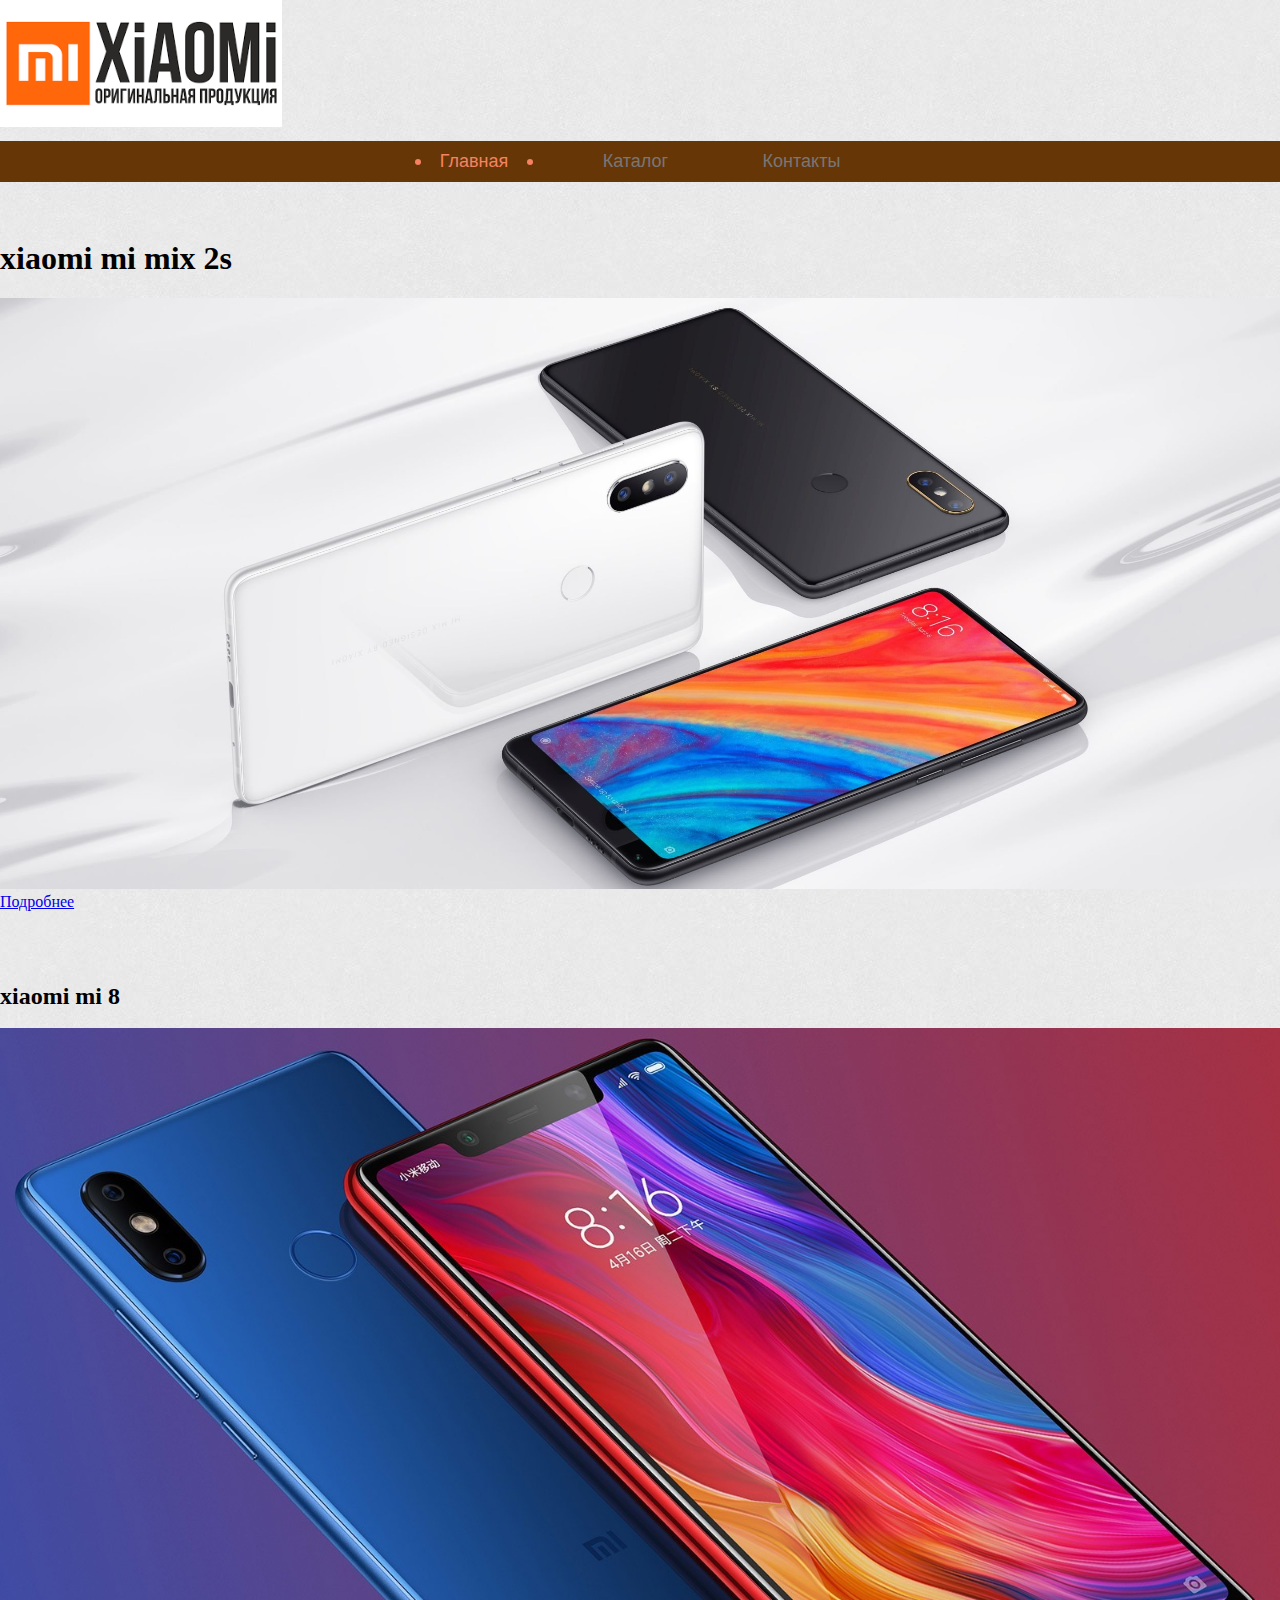
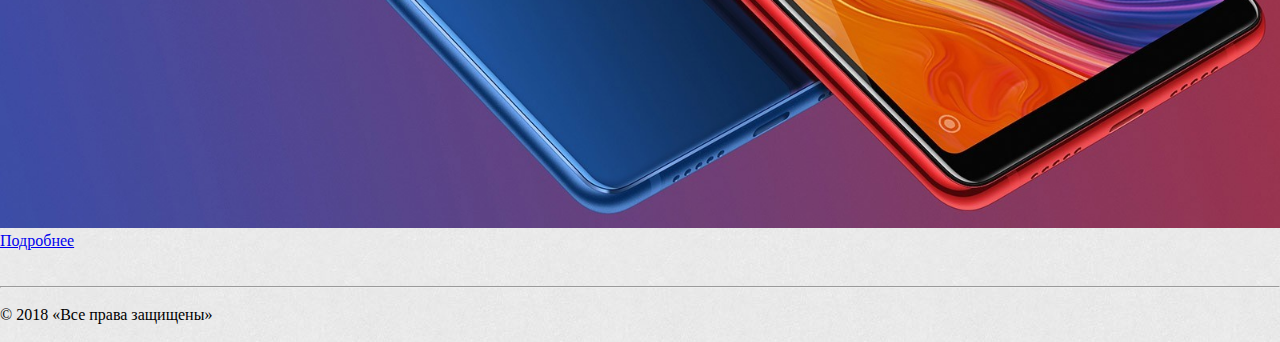
<file: index.html>
<!DOCTYPE html>
<html lang="en">

  <head>
    <meta charset="UTF-8">
    <title>xiaomi</title>
    <link rel="stylesheet" href="style.css">
  </head>

  <body>
    <header>
      <a  href="index.html"> <img width="22%" src="img/1.png"alt=""></a>
    </header>
    <div class="top-menu">
          <ul class="menu-main">
        <li><a href="index.html" class="current">Главная</a> </li>
        <li><a href="catalog.html">Каталог</a></li>
        <li><a href="contacts.html">Контакты</a></li>
      </ul>
    </div>
    <article>
      <br>
      <br>
      <div>
        <h1>xiaomi mi mix 2s</h1>
        <a href="xiaomi%20mi%20mix%202s.html"><img width="100%"src="img/xiaomi%20mi%20mix2s.jpg" alt="">Подробнее</a>
      <br>
      <br>
      <br>
      <br>
      <br>
      <h2>xiaomi mi 8</h2>
      <br>
      <a href="xiaomi%20mi8.html"><img src="img/mi8.jpg" width="100%"alt="">Подробнее</a>
      </div>
    </article>
    <br>
    <br>
    <hr>
    <br>
     <P> &copy;&nbsp;2018 &laquo;Все права защищены&raquo; </P>
    <br>
   
  </body>

</html>
</file>
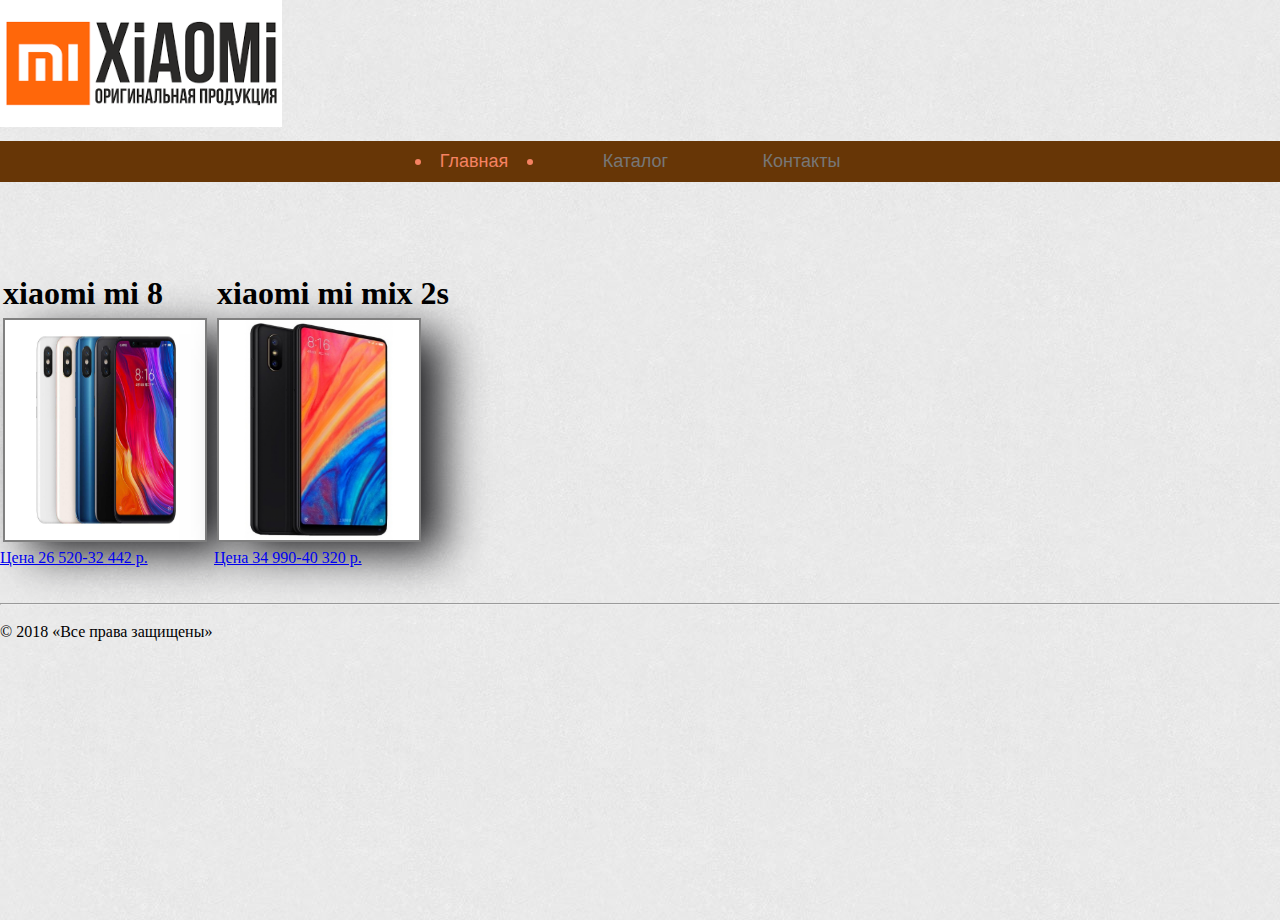
<file: catalog.html>
<!DOCTYPE html>
<html lang="en">

  <head>
    <meta charset="UTF-8">
    <meta name="viewport" content="width=device-width, initial-scale=1.0">
    <meta http-equiv="X-UA-Compatible" content="ie=edge">
    <title>xiaomi mi mix 2s</title>
    <link rel="stylesheet" href="style.css">
  </head>

  <body>
    <header> <a href="index.html">
      <img width="22%" src="img/1.png"alt=""></a>
    </header>
    <div class="top-menu">
          <ul class="menu-main">
        <li><a href="index.html" class="current">Главная</a> </li>
        <li><a href="catalog.html">Каталог</a></li>
        <li><a href="contacts.html">Контакты</a></li>
      </ul>
    </div>
    <br>
    <br>
    <br>
    <br>
    <br>
    <div class="dex">
    <div >
    <h1>xiaomi mi 8</h1>
    <a href="xiaomi%20mi8.html"> <img width="300" src="img/8.jpg" alt="">   <p>Цена 26 520-32 442 р.</p></a>
    </div>
    <div >
    <h1>xiaomi mi mix 2s</h1>
    <a  href="xiaomi%20mi%20mix%202s.html"> <img  width="230" src="img/1.jpg" alt=""><p>Цена 34 990-40 320 р.</p></a>
    </div>
    </div>
    <br>
    <br>
    <hr>
    <br>
     <P> &copy;&nbsp;2018 &laquo;Все права защищены&raquo; </P>
    <br>
   
  </body>

</html>
</file>
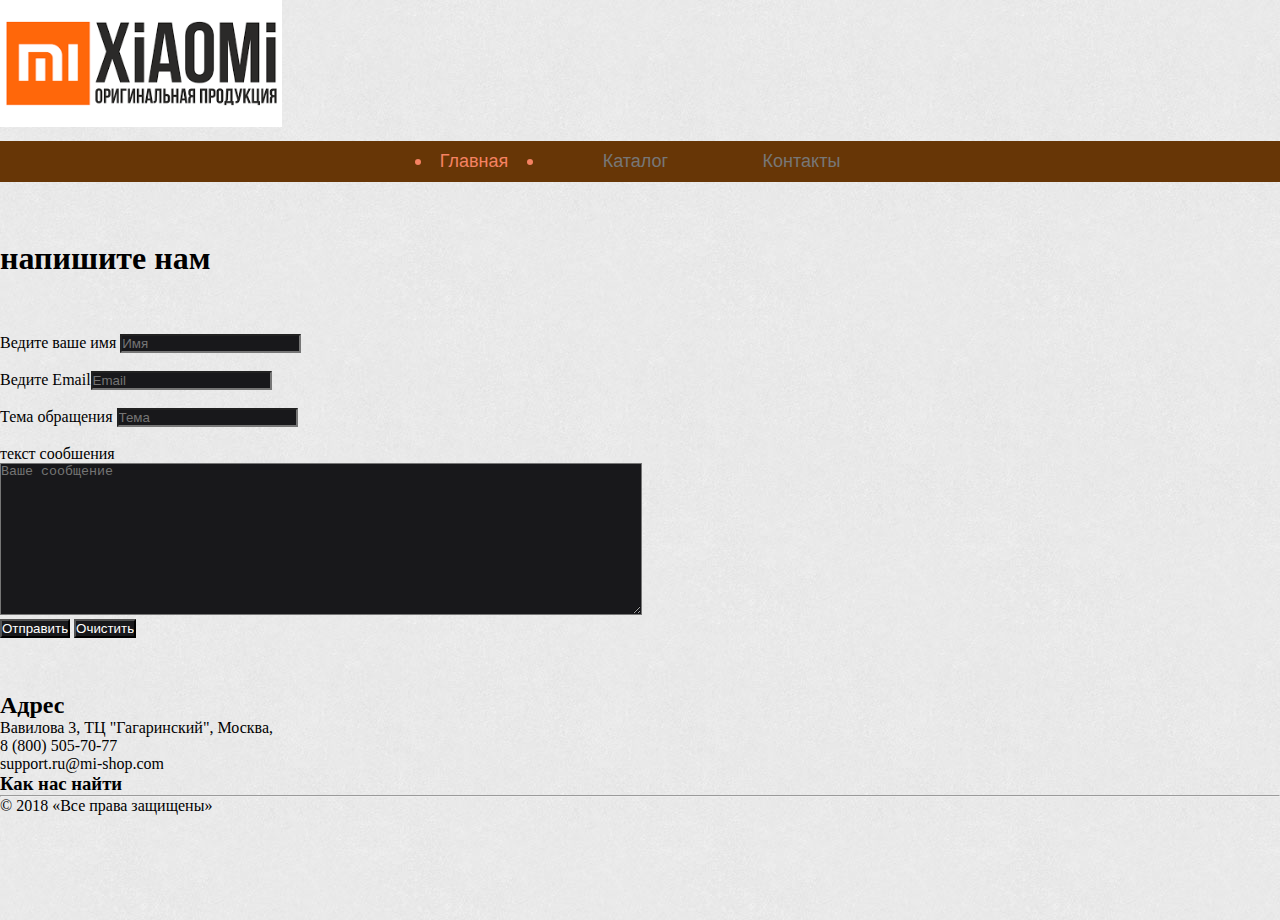
<file: contacts.html>
<!DOCTYPE html>
<html lang="en">

  <head>
    <meta charset="UTF-8">
    <meta name="viewport" content="width=device-width, initial-scale=1.0">
    <meta http-equiv="X-UA-Compatible" content="ie=edge">
    <title>contacts</title>
    <link rel="stylesheet" href="style.css">
  </head>

  <body>
    <header> <a href="index.html">
      <img width="22%" src="img/1.png"alt=""></a>
    </header>
    <div class="top-menu">
          <ul class="menu-main">
        <li><a href="index.html" class="current">Главная</a> </li>
        <li><a href="catalog.html">Каталог</a></li>
        <li><a href="contacts.html">Контакты</a></li>
      </ul>
    </div>
    <br>
    <br>
    <div class="chat">
    <h1>напишите нам </h1>
    <form class="wer" action="index.html" method="post">
    <br>
    <br>
    Ведите ваше имя <input class="f" type="text" placeholder="Имя">
    <br>
    <br>
     Ведите Email<input class="f" type="text" placeholder="Email"> 
     <br>
     <br>
     Тема обращения  <input class="f" type="text" placeholder="Тема">
    <br>
    <br>
    <p>текст сообшения</p>
    <textarea class="f1"   name="comment"  rows="10%" placeholder="Ваше сообщение"></textarea>
    <div class="knopki">
      <input type="submit" value="Отправить">
     <a href="contacts.html"> <input type="reset" value="Очистить"></a>
    </div>
    </form>
    </div>
    <br>
    <br>
    <br>
    <h2>Адрес</h2>
    <p>Вавилова 3, ТЦ "Гагаринский", Москва,</p>
    <p>8 (800) 505-70-77</p>
    <p>support.ru@mi-shop.com</p>
    <h3>Как нас найти</h3>
    <script width=100% type="text/javascript" charset="utf-8" async src="https://api-maps.yandex.ru/services/constructor/1.0/js/?um=constructor%3A4f0456206606add72abe8ed15c57daf3bb8bde2415aade2a6551ac477607c171&amp;width=100%25&amp;height=450&amp;lang=ru_RU&amp;scroll=true"></script>
    <hr>
    <P> &copy;&nbsp;2018 &laquo;Все права защищены&raquo; </P>
  </body>

</html>
</file>
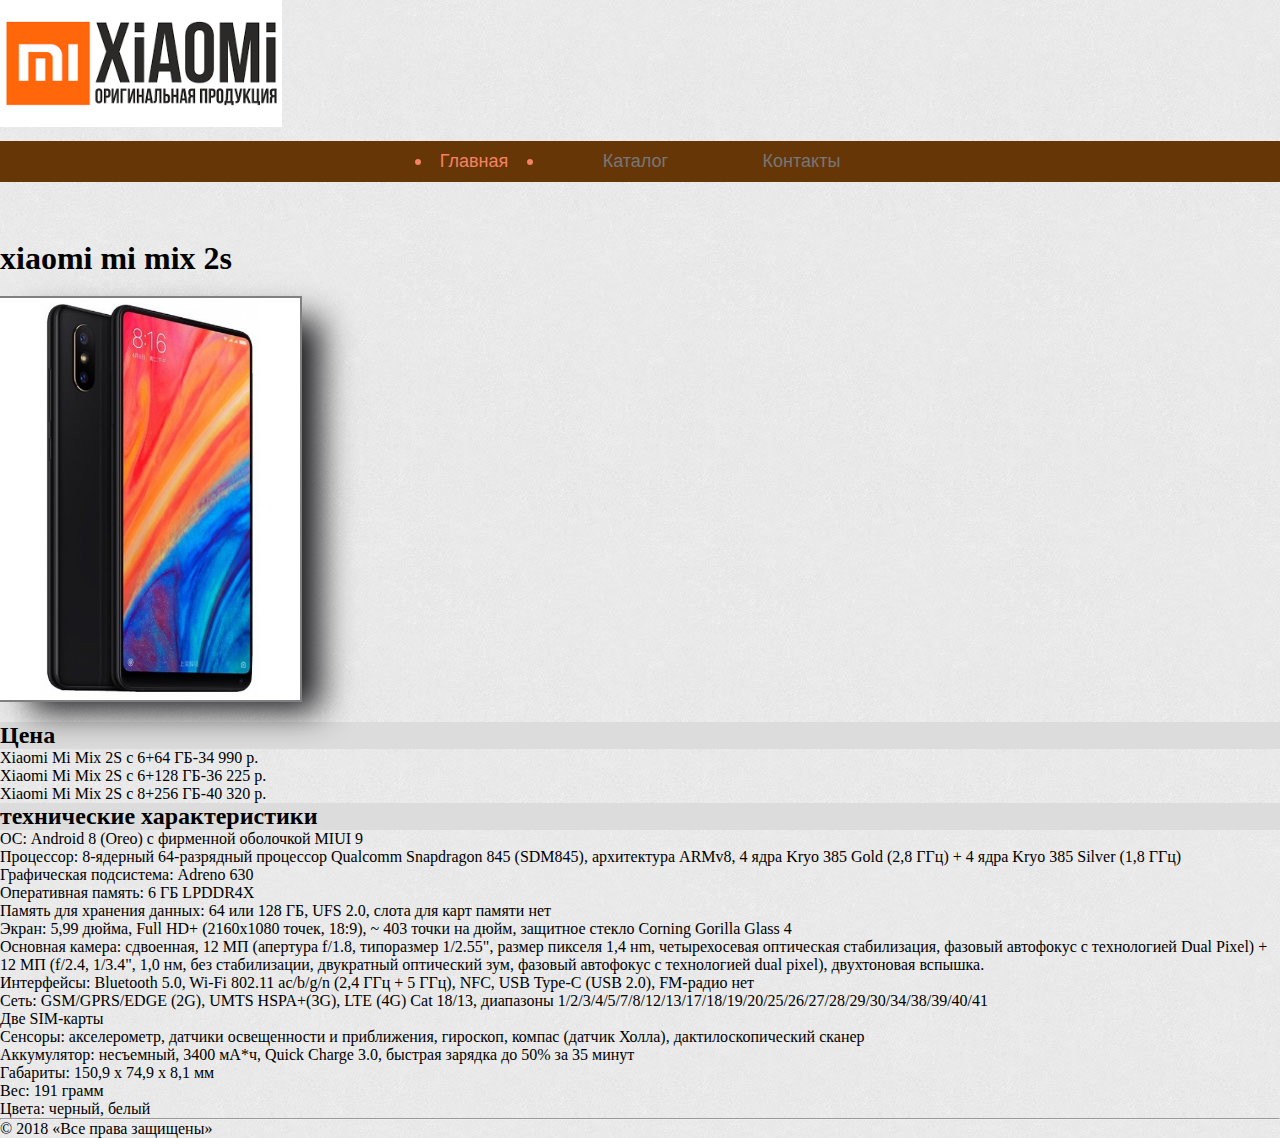
<file: xiaomi mi mix 2s.html>
<!DOCTYPE html>
<html lang="en">

  <head>
    <meta charset="UTF-8">
    <title>xiaomi mi mix 2s</title>
    <link rel="stylesheet" href="style.css">
  </head>

  <body class="d">
    <header> <a href="index.html">
      <img width="22%"  src="img/1.png"alt=""></a>
    </header>
      <div class="top-menu">
          <ul class="menu-main">
        <li><a href="index.html" class="current">Главная</a> </li>
        <li><a href="catalog.html">Каталог</a></li>
        <li><a href="contacts.html">Контакты</a></li>
      </ul>
    </div>
    </div>
    <br>
    <br>
    <h1>xiaomi mi mix 2s</h1>
    <a class="s" href="img/1.jpg" target="_blank"> <img  width="300"src="img/1.jpg" alt=""></a>
    <br>
    <br>
    <h2>Цена</h2>
    <p>Xiaomi Mi Mix 2S с 6+64 ГБ-34 990 р.</p>
    <p>Xiaomi Mi Mix 2S с 6+128 ГБ-36 225 р.</p>
    <p>Xiaomi Mi Mix 2S с 8+256 ГБ-40 320 р.</p>
    <h2>технические характеристики</h2>
    <li>ОС: Android 8 (Oreo) с фирменной оболочкой MIUI 9</li>
    <li>Процессор: 8-ядерный 64-разрядный процессор Qualcomm Snapdragon 845 (SDM845), архитектура ARMv8, 4 ядра Kryo 385 Gold (2,8 ГГц) + 4 ядра Kryo 385 Silver (1,8 ГГц)</li>
    <li>Графическая подсистема: Adreno 630</li>
    <li>Оперативная память: 6 ГБ LPDDR4X</li>
    <li>Память для хранения данных: 64 или 128 ГБ, UFS 2.0, слота для карт памяти нет</li>
    <li>Экран: 5,99 дюйма, Full HD+ (2160х1080 точек, 18:9), ~ 403 точки на дюйм, защитное стекло Corning Gorilla Glass 4</li>
    <li>Основная камера: сдвоенная, 12 МП (апертура f/1.8, типоразмер 1/2.55", размер пикселя 1,4 нm, четырехосевая оптическая стабилизация, фазовый автофокус с технологией Dual Pixel) + 12 МП (f/2.4, 1/3.4", 1,0 нм, без стабилизации, двукратный оптический
      зум, фазовый автофокус с технологией dual pixel), двухтоновая вспышка.</li>
    <li>Интерфейсы: Bluetooth 5.0, Wi-Fi 802.11 ac/b/g/n (2,4 ГГц + 5 ГГц), NFC, USB Type-C (USB 2.0), FM-радио нет</li>
    <li>Сеть: GSM/GPRS/EDGE (2G), UMTS HSPA+(3G), LTE (4G) Cat 18/13, диапазоны 1/2/3/4/5/7/8/12/13/17/18/19/20/25/26/27/28/29/30/34/38/39/40/41</li>
    <li>Две SIM-карты</li>
    <li>Сенсоры: акселерометр, датчики освещенности и приближения, гироскоп, компас (датчик Холла), дактилоскопический сканер</li>
    <li>Аккумулятор: несъемный, 3400 мА*ч, Quick Charge 3.0, быстрая зарядка до 50% за 35 минут</li>
    <li>Габариты: 150,9 х 74,9 х 8,1 мм</li>
    <li>Вес: 191 грамм</li>
    <li>Цвета: черный, белый</li>
    <hr>
    <P> &copy;&nbsp;2018 &laquo;Все права защищены&raquo; </P>

  </body>

</html>
</file>
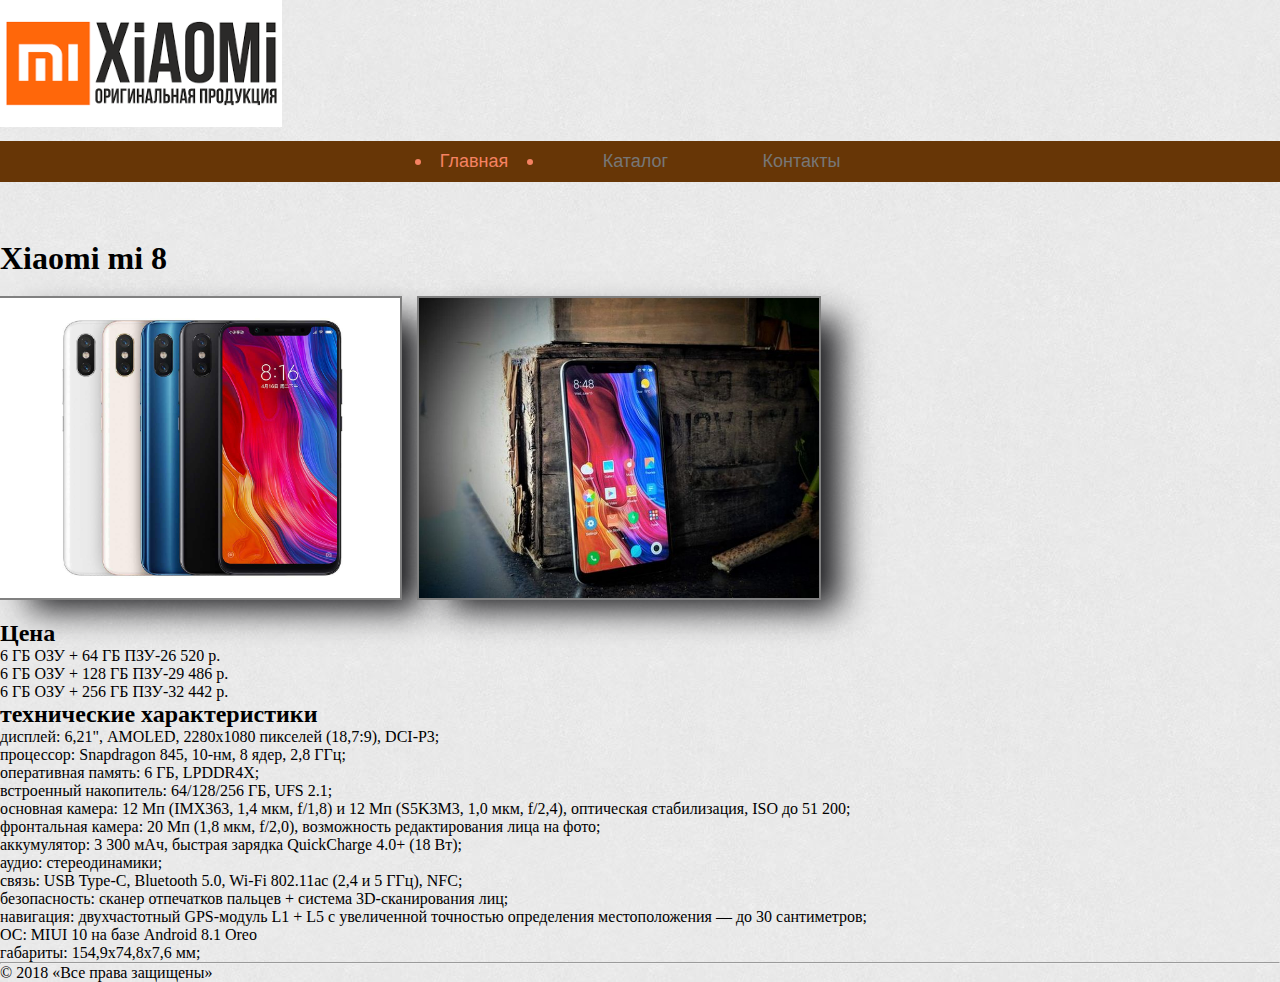
<file: xiaomi mi8.html>
<!DOCTYPE html>
<html lang="en">

  <head>
    <meta charset="UTF-8">
    <title>xiaomi mi 8</title>
    <link rel="stylesheet" href="style.css">
  </head>

  <body class="d">
    <header> <a href="">
      <img width="22%" src="img/1.png"alt=""></a>
    </header>
    <div class="suport">
     <div class="top-menu">
          <ul class="menu-main">
        <li><a href="index.html" class="current">Главная</a> </li>
        <li><a href="catalog.html">Каталог</a></li>
        <li><a href="contacts.html">Контакты</a></li>
      </ul>
    </div>
    <br>
    <br>
    <h1>Xiaomi mi 8</h1>
    <a class="s" href="img/8.jpg" target="_blank"><img width="400"src="img/8.jpg" alt=""></a>
    <a class="s" href="img/mi8.2.jpg" target="_blank"><img width="400"src="img/mi8.2.jpg" alt=""> </a>
    <br>
    <br>
    <h2>Цена</h2>
    <p>6 ГБ ОЗУ + 64 ГБ ПЗУ-26 520 р.</p>
    <p>6 ГБ ОЗУ + 128 ГБ ПЗУ-29 486 р.</p>
    <p>6 ГБ ОЗУ + 256 ГБ ПЗУ-32 442 р.</p>
    <h2>технические характеристики</h2>
    <li>дисплей: 6,21", AMOLED, 2280х1080 пикселей (18,7:9), DCI-P3;</li>
    <li>процессор: Snapdragon 845, 10-нм, 8 ядер, 2,8 ГГц;</li>
    <li>оперативная память: 6 ГБ, LPDDR4X;</li>
    <li>встроенный накопитель: 64/128/256 ГБ, UFS 2.1;</li>
    <li>основная камера: 12 Мп (IMX363, 1,4 мкм, f/1,8) и 12 Мп (S5K3M3, 1,0 мкм, f/2,4), оптическая стабилизация, ISO до 51 200;</li>
    <li>фронтальная камера: 20 Мп (1,8 мкм, f/2,0), возможность редактирования лица на фото;</li>
    <li>аккумулятор: 3 300 мАч, быстрая зарядка QuickCharge 4.0+ (18 Вт);</li>
    <li>аудио: стереодинамики;</li>
    <li>связь: USB Type-C, Bluetooth 5.0, Wi-Fi 802.11ac (2,4 и 5 ГГц), NFC;</li>
    <li>безопасность: сканер отпечатков пальцев + система 3D-сканирования лиц;</li>
    <li>навигация: двухчастотный GPS-модуль L1 + L5 с увеличенной точностью определения местоположения — до 30 сантиметров;</li>
    <li>ОС: MIUI 10 на базе Android 8.1 Oreo</li>
    <li>габариты: 154,9х74,8х7,6 мм;</li>
    <hr>
    <P> &copy;&nbsp;2018 &laquo;Все права защищены&raquo; </P>
  </body>

</html>
</file>
<file: style.css>
* {
    margin: 0;
    padding: 0;
}
@import url('https://fonts.googleapis.com/css?family=PT+Sans+Caption');
.menu-main {
  list-style: none;
  padding: 0 30px;
  margin: 0;
  font-size: 18px;
  text-align: center;
  background: rgb(103, 54, 6);
}
.menu-main:after {
  content: "";
  position: absolute;
  width: 100%;
  height: 20px;
  left: 0;
  bottom: -20px;
  background: radial-gradient(white 0%, white 70%, rgba(255,255,255,0) 70%, rgba(255,255,255,0) 100%) 0 px;
  background-size: 20px 20px;
  background-repeat: repeat-x;
}

.menu-main li {
    display: inline-block;
    
}



.menu-main a {
  text-decoration: none;
  display: inline-block;
  margin: 0 15px;
  padding: 10px 30px;
  font-family: 'PT Sans Caption', sans-serif;
  color: #777777;
  transition: .3s linear;
  position: relative;
}
.menu-main a:before,
.menu-main a:after {
  content: "";
  position: absolute;
  top: calc(50% - 3px);
  width: 6px;
  height: 6px;
  border-radius: 50%;
  background: #F58262;
  opacity: 0;
  transition: .5s ease-in-out;
}
.menu-main a:before {
    left: 5px;
}

.menu-main a:after {
    right: 5px;
}

.menu-main a.current:before,
.menu-main a.current:after,
.menu-main a:hover:before, 

.menu-main a:hover:after {
    opacity: 1;
}
.menu-main a.current,
.menu-main a:hover {
    color: #F58262;
}
@media(max-width:680px) {
  .menu-main li {
      display: block;
    }
}

.top-menu{
    margin-top: 10px;
}

h1 {
  clear: both;
    font-size: 2em;
    -webkit-margin-before: 0.67em;
    -webkit-margin-after: 0.67em;
    -webkit-margin-start: 0px;
    -webkit-margin-end: 0px;
    font-weight: bold;
}

body {
  padding: 0;
  margin: 0;
  background: url(img/fon.jpg);
  width: 100%;
  display: table;
}
a.s{
    width: 600px;
    margin: auto;
    height: 596px;
    }
.s>img{
    box-shadow: 25px 16px 32px -5px #18181b;
    outline: 2px solid grey;
    margin-right:15px;
}

input{
    background-color: #18181b;
    color: white;
    
}
.f{
     background-color: #18181b;
     color: snow;
}

.f[type="text"]{
    text-transform: capitalize;
}

.d>h2{
    background: gainsboro;
}

table{
    width: 400px;
    height: 200px;
    border: 1px solid #000;
    border-collapse: collapse;
}
td{
    border: 1px solid #000;
    vertical-align: middle;
    text-align: center;
}


.dex>div>a>img{
    width: 200px;
    height: 220px;
    border: 2px solid grey;
    box-shadow: 23px 13px 43px -3px #18181b;
    margin: 3px
}
.dex>div>h1{
    margin: 3px;
}
.dex>div{
    display: inline-block;
}

<html>
<head>
.mainmenubtn {
    background-color: red;
    color: white;
    border: none;
    cursor: pointer;
    padding:20px;
    margin-top:20px;
}

.mainmenubtn:hover {
    background-color: red;
    }
    
.dropdown {
    position: relative;
    display: inline-block;
}


.menu{
    display: block;
  
}
.dropdown:hover .menu {
    display: block;
}
  
    </style>
</head>
<body>
<div class="dropdown">
  <button class="mainmenubtn">Главное меню</button>
  <div class="dropdown-child">
    <a href="http://www.вашдомен.ru/page1.html">Подраздел 1</a>
    <a href="http://www.вашдомен.ru/page2.html">Подраздел 2</a>
    <a href="http://www.вашдомен.ru/page3.html">Подраздел 3</a>
    <a href="http://www.вашдомен.ru/page4.html">Подраздел 4</a>
    <a href="http://www.вашдомен.ru/page5.html">Подраздел 5</a>
  </div>
</div>
</body>
</html>

.chat{
    max-width: 100%;
    min-width: 30%;
}

.f1{
     background-color: #18181b;
     color: snow;
     width: 50%;

}
</file>
